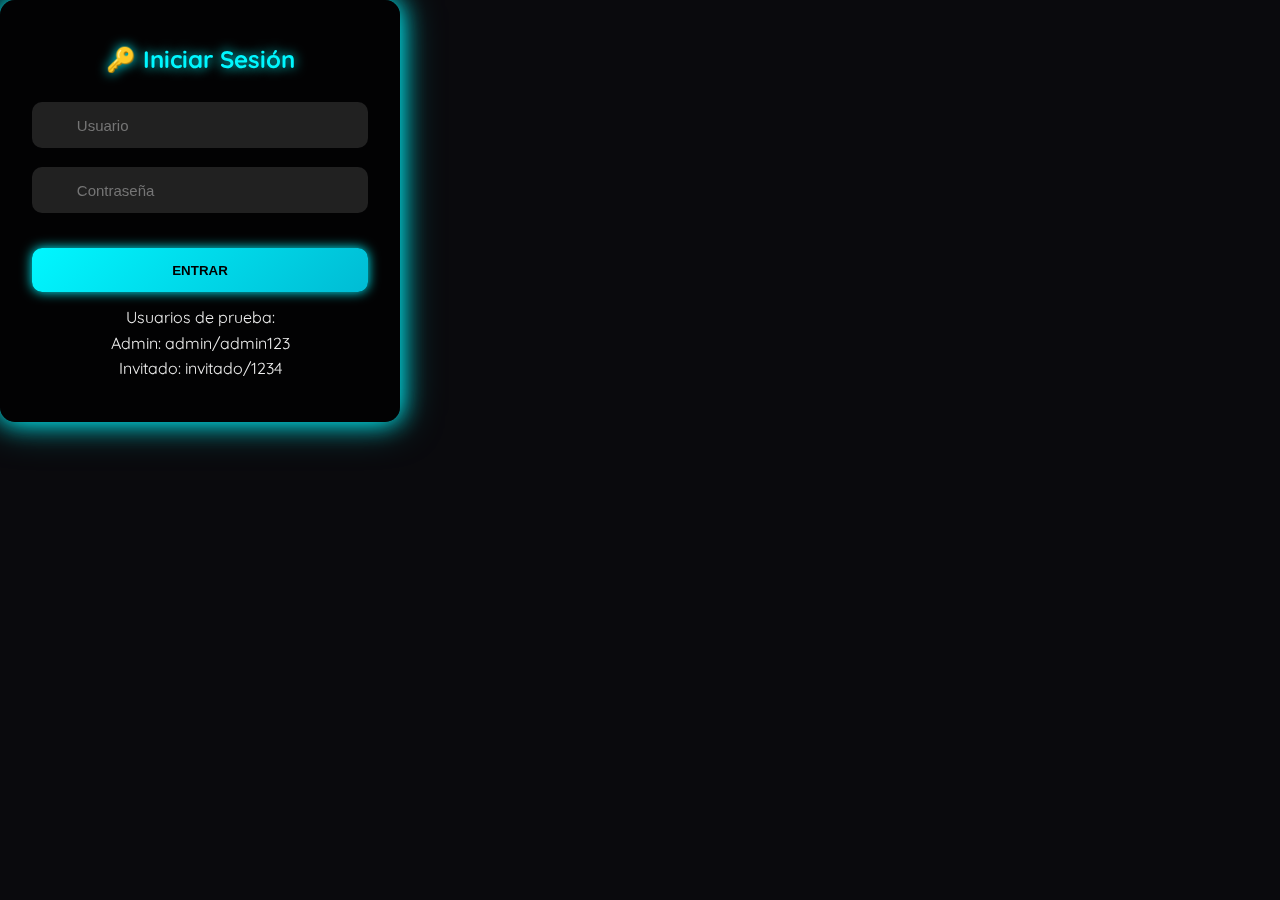
<file: login.html>
<!DOCTYPE html>
<html lang="es">
<head>
<meta charset="UTF-8">
<meta name="viewport" content="width=device-width, initial-scale=1.0">
<title>Login — Yadhi</title>
<link rel="stylesheet" href="style.css">
</head>
<body>

<div class="login-panel">
  <h2>🔑 Iniciar Sesión</h2>
  <form id="loginForm">
    <div class="input-group">
      <i class="ri-user-fill"></i>
      <input type="text" id="username" placeholder="Usuario" required>
    </div>
    <div class="input-group">
      <i class="ri-lock-fill"></i>
      <input type="password" id="password" placeholder="Contraseña" required>
    </div>
    <button type="submit" class="btn">Entrar</button>
    <div id="errorMsg" class="error"></div>
  </form>
  <p>Usuarios de prueba: <br>Admin: admin/admin123 <br>Invitado: invitado/1234</p>
</div>

<script src="script.js"></script>
</body>
</html>
</file>
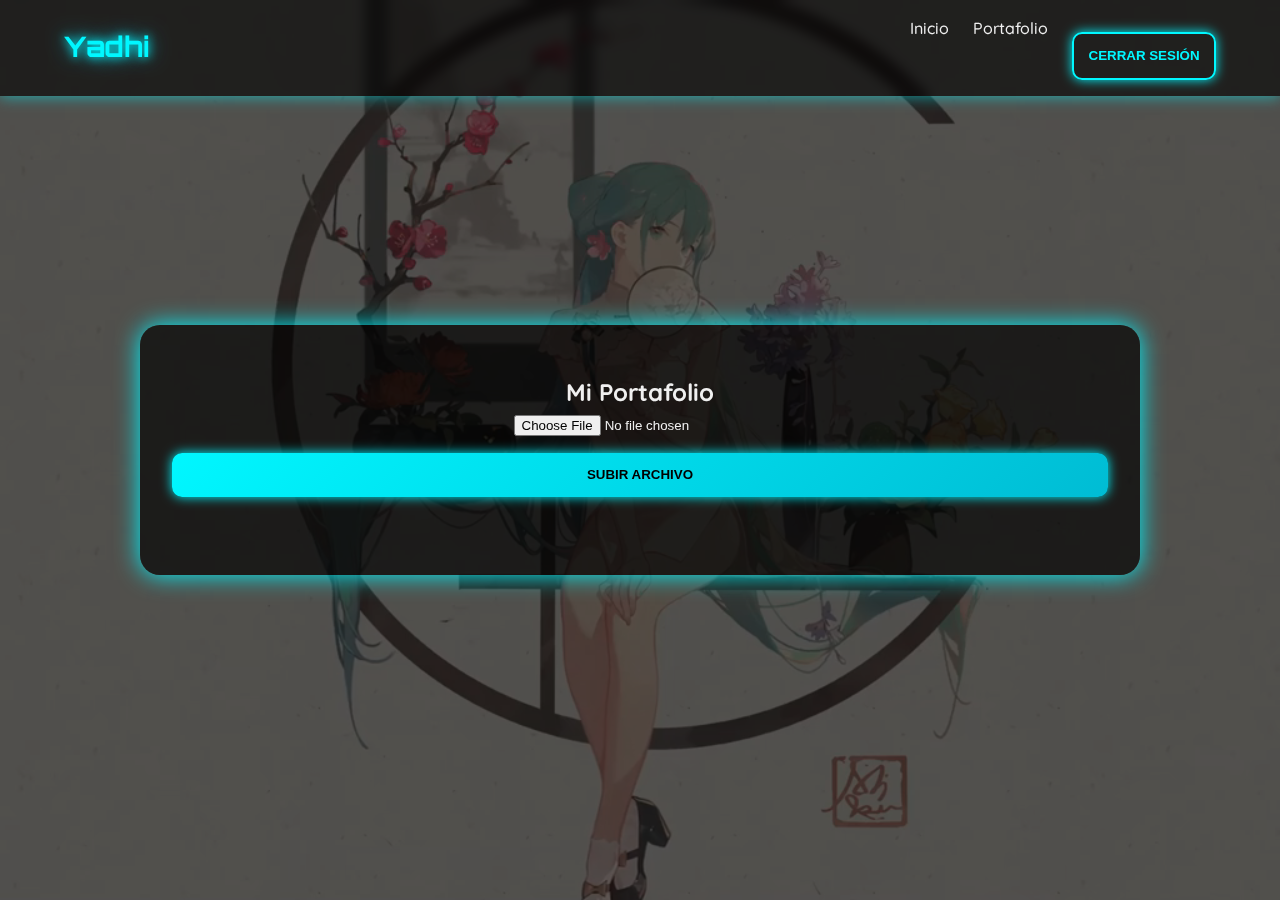
<file: portafolio.html>
<!DOCTYPE html>
<html lang="es">
<head>
<meta charset="UTF-8">
<meta name="viewport" content="width=device-width, initial-scale=1.0">
<title>Portafolio — Yadhi</title>
<link rel="stylesheet" href="style.css">
</head>
<body>

<video autoplay muted loop id="bg-video">
  <source src="videos/Hatsune Miku (9).mp4" type="video/mp4">
</video>
<div class="overlay"></div>

<header class="site-header">
  <a href="index.html" class="logo">Yadhi</a>
  <nav class="nav">
    <a href="index.html" class="nav-link">Inicio</a>
    <a href="#portfolio" class="nav-link">Portafolio</a>
    <button id="logoutBtn" class="btn ghost">Cerrar Sesión</button>
  </nav>
</header>

<section id="portfolio" class="portfolio">
  <div class="container">
  <h2>Mi Portafolio</h2>

  <div id="adminPanel" class="upload-panel hidden">
    <form id="uploadForm">
      <input type="file" id="fileInput">
      <button type="submit" class="btn">Subir archivo</button>
    </form>
  </div>

  <!-- Lista de archivos -->
  <ul id="filesList" class="files-list"></ul>
</div>

</section>

<script src="script.js"></script>
</body>
</html>
</file>
<file: style.css>
/* ==========================
   🎨 ESTILOS GLOBALES
   ========================== */
@import url('https://fonts.googleapis.com/css2?family=Orbitron:wght@500;700&family=Quicksand:wght@400;600&display=swap');

* {
  margin: 0;
  padding: 0;
  box-sizing: border-box;
}

body {
  font-family: "Quicksand", sans-serif;
  background: #0a0a0d;
  color: #f0f0f0;
  line-height: 1.6;
  overflow-x: hidden;
  scroll-behavior: smooth;
}

/* 🎥 Video de fondo */
#bg-video {
  position: fixed;
  top: 0;
  left: 0;
  width: 100%;
  height: 100%;
  object-fit: cover;
  z-index: -2;
}

.overlay {
  position: fixed;
  top: 0;
  left: 0;
  width: 100%;
  height: 100%;
  background: rgba(5, 5, 10, 0.75);
  z-index: -1;
}

/* ==========================
   ✨ PARTICULAS
   ========================== */
.particles {
  position: fixed;
  top: 0;
  left: 0;
  width: 100%;
  height: 100%;
  pointer-events: none;
  z-index: -1;
}

.particle {
  position: absolute;
  bottom: -20px;
  width: 12px;
  height: 12px;
  background: #00f7ff;
  border-radius: 50%;
  opacity: 0.7;
  animation: floatUp linear infinite;
}

@keyframes floatUp {
  0% { transform: translateY(0); opacity: 0.8; }
  50% { opacity: 1; }
  100% { transform: translateY(-120vh); opacity: 0; }
}

/* ==========================
   🔹 HEADER
   ========================== */
.site-header {
  width: 100%;
  padding: 1.2rem 3rem;
  display: flex;
  justify-content: space-between;
  align-items: center;
  background: rgba(0, 0, 0, 0.6);
  position: fixed;
  top: 0;
  left: 0;
  z-index: 99;
  backdrop-filter: blur(12px);
  box-shadow: 0 0 15px rgba(0, 247, 255, 0.4);
}

.logo {
  font-size: 1.8rem;
  font-weight: 700;
  color: #00f7ff;
  font-family: "Orbitron", sans-serif;
  text-shadow: 0 0 10px #00f7ff, 0 0 20px #0077aa;
  transition: transform 0.3s ease;
}

.logo:hover {
  transform: scale(1.1);
}

.nav {
  display: flex;
  gap: 1.5rem;
}

.nav-link {
  text-decoration: none;
  font-weight: 600;
  color: #f0f0f0;
  transition: color 0.3s ease, text-shadow 0.3s ease;
}

.nav-link:hover {
  color: #00f7ff;
  text-shadow: 0 0 8px #00f7ff;
}

/* ==========================
   🌟 HERO
   ========================== */
.hero {
  display: flex;
  justify-content: center;
  align-items: center;
  min-height: 100vh;
  text-align: center;
  padding: 0 1.5rem;
}

.hero h1 {
  font-size: 3rem;
  color: #00f7ff;
  font-family: "Orbitron", sans-serif;
  margin-bottom: 1rem;
  animation: glowText 3s ease-in-out infinite alternate;
}

@keyframes glowText {
  from { text-shadow: 0 0 10px #00f7ff, 0 0 20px #0077aa; }
  to { text-shadow: 0 0 25px #00f7ff, 0 0 40px #00ccee; }
}

.hero p {
  font-size: 1.2rem;
  max-width: 700px;
  margin: 0 auto 2rem;
}

.hero-cta {
  display: flex;
  justify-content: center;
  gap: 1rem;
}

.btn {
  background: #00f7ff;
  border: none;
  color: #000;
  padding: 0.8rem 1.5rem;
  border-radius: 25px;
  cursor: pointer;
  font-weight: bold;
  text-transform: uppercase;
  transition: all 0.3s ease;
  box-shadow: 0 0 12px #00f7ff;
}

.btn:hover {
  background: #0077aa;
  color: #fff;
  transform: scale(1.05);
  box-shadow: 0 0 20px #00f7ff, 0 0 40px #0077aa;
}

.btn.ghost {
  background: transparent;
  color: #00f7ff;
  border: 2px solid #00f7ff;
}

.btn.ghost:hover {
  background: #00f7ff;
  color: #000;
}

/* ==========================
   🧑 SOBRE MÍ
   ========================== */
.about {
  padding: 6rem 2rem;
  display: flex;
  justify-content: center;
  align-items: center;
}

.about-grid {
  display: grid;
  grid-template-columns: 1fr 1fr;
  gap: 3rem;
  align-items: center;
  max-width: 1100px;
}

.about-img {
  width: 100%;
  border-radius: 15px;
  box-shadow: 0 0 20px rgba(0, 247, 255, 0.5);
}

.about-text h2 {
  color: #00f7ff;
  margin-bottom: 1rem;
  font-size: 2rem;
  text-shadow: 0 0 10px #00f7ff;
}

.about-text p {
  margin-bottom: 1rem;
}

.about-text ul {
  list-style: none;
}

.about-text li {
  margin: 0.5rem 0;
  padding-left: 1.2rem;
  position: relative;
}

.about-text li::before {
  content: "✔";
  position: absolute;
  left: 0;
  color: #00f7ff;
}

/* ==========================
   📊 HABILIDADES
   ========================== */
.skills {
  text-align: center;
  padding: 6rem 2rem;
}

.skills h2 {
  color: #00f7ff;
  margin-bottom: 2rem;
}

.skills-container {
  display: flex;
  justify-content: center;
  flex-wrap: wrap;
  gap: 2rem;
}

.skill-circle {
  position: relative;
  width: 150px;
  height: 150px;
  border-radius: 50%;
  background: conic-gradient(#00f7ff var(--percent), rgba(255,255,255,0.1) 0%);
  display: flex;
  justify-content: center;
  align-items: center;
  font-weight: bold;
  color: #000;
  font-size: 1.2rem;
}

@keyframes rotateSkill {
  from { transform: rotate(0deg); }
  to { transform: rotate(360deg); }
}

.skill-circle::after {
  content: attr(data-skill);
  position: absolute;
  bottom: -2rem;
  font-size: 1rem;
  color: #f0f0f0;
  text-shadow: 0 0 6px #00f7ff;
}

/* ==========================
   💼 SERVICIOS
   ========================== */
.services {
  padding: 6rem 2rem;
  text-align: center;
}

.cards {
  display: grid;
  grid-template-columns: repeat(auto-fit, minmax(250px, 1fr));
  gap: 2rem;
  max-width: 1000px;
  margin: auto;
}

.card {
  padding: 2rem;
  border-radius: 15px;
  background: rgba(255,255,255,0.05);
  box-shadow: 0 0 15px rgba(0, 247, 255, 0.3);
  transition: transform 0.3s ease, box-shadow 0.3s ease;
}

.card:hover {
  transform: translateY(-10px);
  box-shadow: 0 0 30px rgba(0, 247, 255, 0.6);
}

/* ==========================
   🔑 LOGIN
   ========================== */
/* 🎥 Fondo de video */
#bg-video {
  position: fixed;
  top: 0;
  left: 0;
  width: 100%;
  height: 100%;
  object-fit: cover;
  z-index: -2;
}

.overlay {
  position: fixed;
  top: 0;
  left: 0;
  width: 100%;
  height: 100%;
  background: rgba(0,0,0,0.6);
  z-index: -1;
}

/* 🔹 Header */
.site-header {
  position: fixed;
  top: 0;
  width: 100%;
  padding: 1rem 5%;
  display: flex;
  justify-content: space-between;
  align-items: center;
  background: rgba(0,0,0,0.6);
  backdrop-filter: blur(6px);
  z-index: 1000;
  box-shadow: 0 0 15px rgba(0,247,255,0.6);
}

.logo {
  font-size: 28px;
  font-weight: 700;
  color: #00f7ff;
  text-decoration: none;
  text-shadow: 0 0 10px #00f7ff, 0 0 20px #00bcd4;
  transition: transform 0.3s ease;
}

.logo:hover {
  transform: scale(1.1);
}

.nav {
  display: flex;
  gap: 1.5rem;
}

.nav-link {
  color: #f0f0f0;
  text-decoration: none;
  font-weight: 500;
  transition: color 0.3s, text-shadow 0.3s;
}

.nav-link:hover {
  color: #00f7ff;
  text-shadow: 0 0 8px #00f7ff;
}

/* 🔑 Login centrado */
.login {
  display: flex;
  justify-content: center;
  align-items: center;
  min-height: 100vh;
  padding: 2rem;
}

.login-panel {
  background: rgba(0, 0, 0, 0.75);
  padding: 2.5rem 2rem;
  border-radius: 15px;
  max-width: 400px;
  width: 100%;
  text-align: center;
  box-shadow: 0 0 25px #00f7ff, 0 0 40px rgba(0,247,255,0.5);
  backdrop-filter: blur(12px);
  animation: fadeInUp 1s ease forwards;
}

.login-panel h2 {
  margin-bottom: 1.5rem;
  color: #00f7ff;
  font-size: 24px;
  text-shadow: 0 0 12px #00f7ff;
}

/* Inputs */
.input-group {
  position: relative;
  margin-bottom: 1.2rem;
}

.input-group i {
  position: absolute;
  left: 12px;
  top: 50%;
  transform: translateY(-50%);
  color: #00f7ff;
  font-size: 18px;
}

.input-group input {
  width: 100%;
  padding: 0.9rem 0.9rem 0.9rem 2.8rem;
  border: none;
  border-radius: 10px;
  background: rgba(255,255,255,0.12);
  color: #fff;
  font-size: 15px;
  transition: all 0.3s ease;
}

.input-group input:focus {
  outline: none;
  box-shadow: 0 0 12px #00f7ff;
  background: rgba(0,0,0,0.5);
}

/* Botón */
.btn {
  margin-top: 1rem;
  padding: 0.9rem;
  width: 100%;
  border: none;
  border-radius: 10px;
  background: linear-gradient(135deg, #00f7ff, #00bcd4);
  color: #000;
  font-weight: 600;
  cursor: pointer;
  transition: transform 0.3s, box-shadow 0.3s;
}

.btn:hover {
  transform: translateY(-3px);
  box-shadow: 0 0 15px #00f7ff;
}

/* Error */
.error {
  color: #ff4d4d;
  margin-top: 0.8rem;
  font-size: 14px;
  text-shadow: 0 0 5px #ff0000;
}

/* Animación entrada */
@keyframes fadeInUp {
  from {
    opacity: 0;
    transform: translateY(40px);
  }
  to {
    opacity: 1;
    transform: translateY(0);
  }
}

/* ==========================
   📂 PORTAFOLIO (mejorado)
   ========================== */
.portfolio {
  display: flex;
  justify-content: center;
  align-items: center;
  min-height: 100vh;
  padding: 6rem 2rem; /* más espacio arriba y abajo */
  text-decoration: none;
}

.portfolio .container {
  background: rgba(0, 0, 0, 0.65);
  padding: 3rem 2rem;
  border-radius: 20px;
  box-shadow: 0 0 25px #00f7ff;
  width: 85%;
  max-width: 1000px;
  text-align: center;
  text-decoration: none;
}

.files-list {
  margin-top: 30px;
  list-style: none;
  padding: 0;
  text-decoration: none;
}

.files-list li {
  margin: 20px auto; /* más espacio entre archivos */
  padding: 20px;
  background: rgba(255,255,255,0.07);
  border-radius: 12px;
  width: 75%;
  color: #f0f0f0;
  display: flex;
  justify-content: space-between;
  align-items: center;
  text-decoration: none;
  transition: transform 0.3s ease, box-shadow 0.3s ease, background 0.3s ease;
}

.files-list li:hover {
  transform: translateY(-6px);
  background: rgba(0,247,255,0.1);
  box-shadow: 0 0 20px #00f7ff, 0 0 40px #0077aa;
}

/* ==========================
   🌐 REDES SOCIALES
   ========================== */
.social-icons {
  margin-top: 3rem;
  display: flex;
  justify-content: center;
  gap: 2rem;
}

.social-icons a {
  font-size: 2rem;
  color: #00f7ff;
  transition: transform 0.4s ease, text-shadow 0.4s ease, color 0.4s ease;
  text-decoration: none;
  text-shadow: 0 0 10px #00f7ff, 0 0 20px #0077aa;
}

.social-icons a:hover {
  color: #fff;
  transform: scale(1.3) rotate(8deg);
  text-shadow: 0 0 25px #00f7ff, 0 0 50px #00ccee, 0 0 80px #0077aa;
}

/* 🎥 Video de fondo */
#entry-video {
  position: fixed;
  top: 0;
  left: 0;
  width: 100%;
  height: 100%;
  object-fit: cover;
  z-index: -3;
}

.entry-overlay {
  position: fixed;
  top: 0;
  left: 0;
  width: 100%;
  height: 100%;
  background: rgba(0,0,0,0.7);
  z-index: -2;
}

/* 🌟 Contenedor principal */
.entry-page {
  margin: 0;
  font-family: "Quicksand", sans-serif;
  color: #f0f0f0;
  display: flex;
  justify-content: center;
  align-items: center;
  min-height: 100vh;
  text-align: center;
  overflow: hidden;
}

/* ✨ Partículas animadas */
.entry-particles {
  position: absolute;
  top: 0; left: 0;
  width: 100%;
  height: 100%;
  overflow: hidden;
  z-index: -1;
}

.entry-particles span {
  position: absolute;
  display: block;
  width: 8px;
  height: 8px;
  background: #00f7ff;
  border-radius: 50%;
  box-shadow: 0 0 10px #00f7ff, 0 0 20px #00bcd4;
  animation: float 10s infinite linear;
}

.entry-particles span:nth-child(1) { top: 20%; left: 15%; animation-duration: 12s; }
.entry-particles span:nth-child(2) { top: 40%; left: 70%; animation-duration: 15s; }
.entry-particles span:nth-child(3) { top: 80%; left: 30%; animation-duration: 18s; }
.entry-particles span:nth-child(4) { top: 60%; left: 90%; animation-duration: 20s; }
.entry-particles span:nth-child(5) { top: 10%; left: 50%; animation-duration: 14s; }
.entry-particles span:nth-child(6) { top: 75%; left: 80%; animation-duration: 16s; }
.entry-particles span:nth-child(7) { top: 50%; left: 10%; animation-duration: 19s; }
.entry-particles span:nth-child(8) { top: 30%; left: 85%; animation-duration: 22s; }

@keyframes float {
  0%   { transform: translateY(0) scale(1); opacity: 1; }
  50%  { transform: translateY(-60px) scale(1.2); opacity: 0.7; }
  100% { transform: translateY(0) scale(1); opacity: 1; }
}

/* 🌟 Texto principal */
.entry-welcome {
  animation: fadeInUp 1.5s ease forwards;
  z-index: 2;
}

.entry-logo {
  font-size: 3rem;
  font-weight: 700;
  font-family: "Orbitron", sans-serif;
  color: #00f7ff;
  text-shadow: 0 0 15px #00f7ff, 0 0 30px #00bcd4;
  animation: neonPulse 2.5s infinite alternate;
}

.entry-welcome h2 {
  margin: 1rem 0;
  font-size: 2rem;
  color: #ffffff;
  text-shadow: 0 0 12px #00f7ff;
}

.entry-welcome p {
  font-size: 1.2rem;
  margin-bottom: 2rem;
  color: #d0d0d0;
}

/* 🔘 Botón */
.entry-btn {
  display: inline-block;
  padding: 1rem 2.5rem;
  border-radius: 50px;
  background: linear-gradient(135deg, #00f7ff, #00bcd4);
  color: #000;
  font-weight: 700;
  text-decoration: none;
  text-transform: uppercase;
  letter-spacing: 1px;
  box-shadow: 0 0 15px #00f7ff;
  transition: all 0.4s ease;
  position: relative;
  overflow: hidden;
}

/* ✨ Efecto de brillo en el botón */
.entry-btn::before {
  content: "";
  position: absolute;
  top: 0; left: -100%;
  width: 100%;
  height: 100%;
  background: linear-gradient(120deg, transparent, rgba(255,255,255,0.6), transparent);
  transition: 0.5s;
}

.entry-btn:hover::before {
  left: 100%;
}

.entry-btn:hover {
  transform: scale(1.1);
  box-shadow: 0 0 25px #00f7ff, 0 0 50px #00bcd4;
  color: #fff;
}

/* ⚡ Animaciones */
@keyframes fadeInUp {
  from { opacity: 0; transform: translateY(50px); }
  to   { opacity: 1; transform: translateY(0); }
}

@keyframes neonPulse {
  0%   { text-shadow: 0 0 10px #00f7ff; }
  50%  { text-shadow: 0 0 25px #00f7ff, 0 0 50px #00bcd4; }
  100% { text-shadow: 0 0 10px #00f7ff; }
}
</file>
